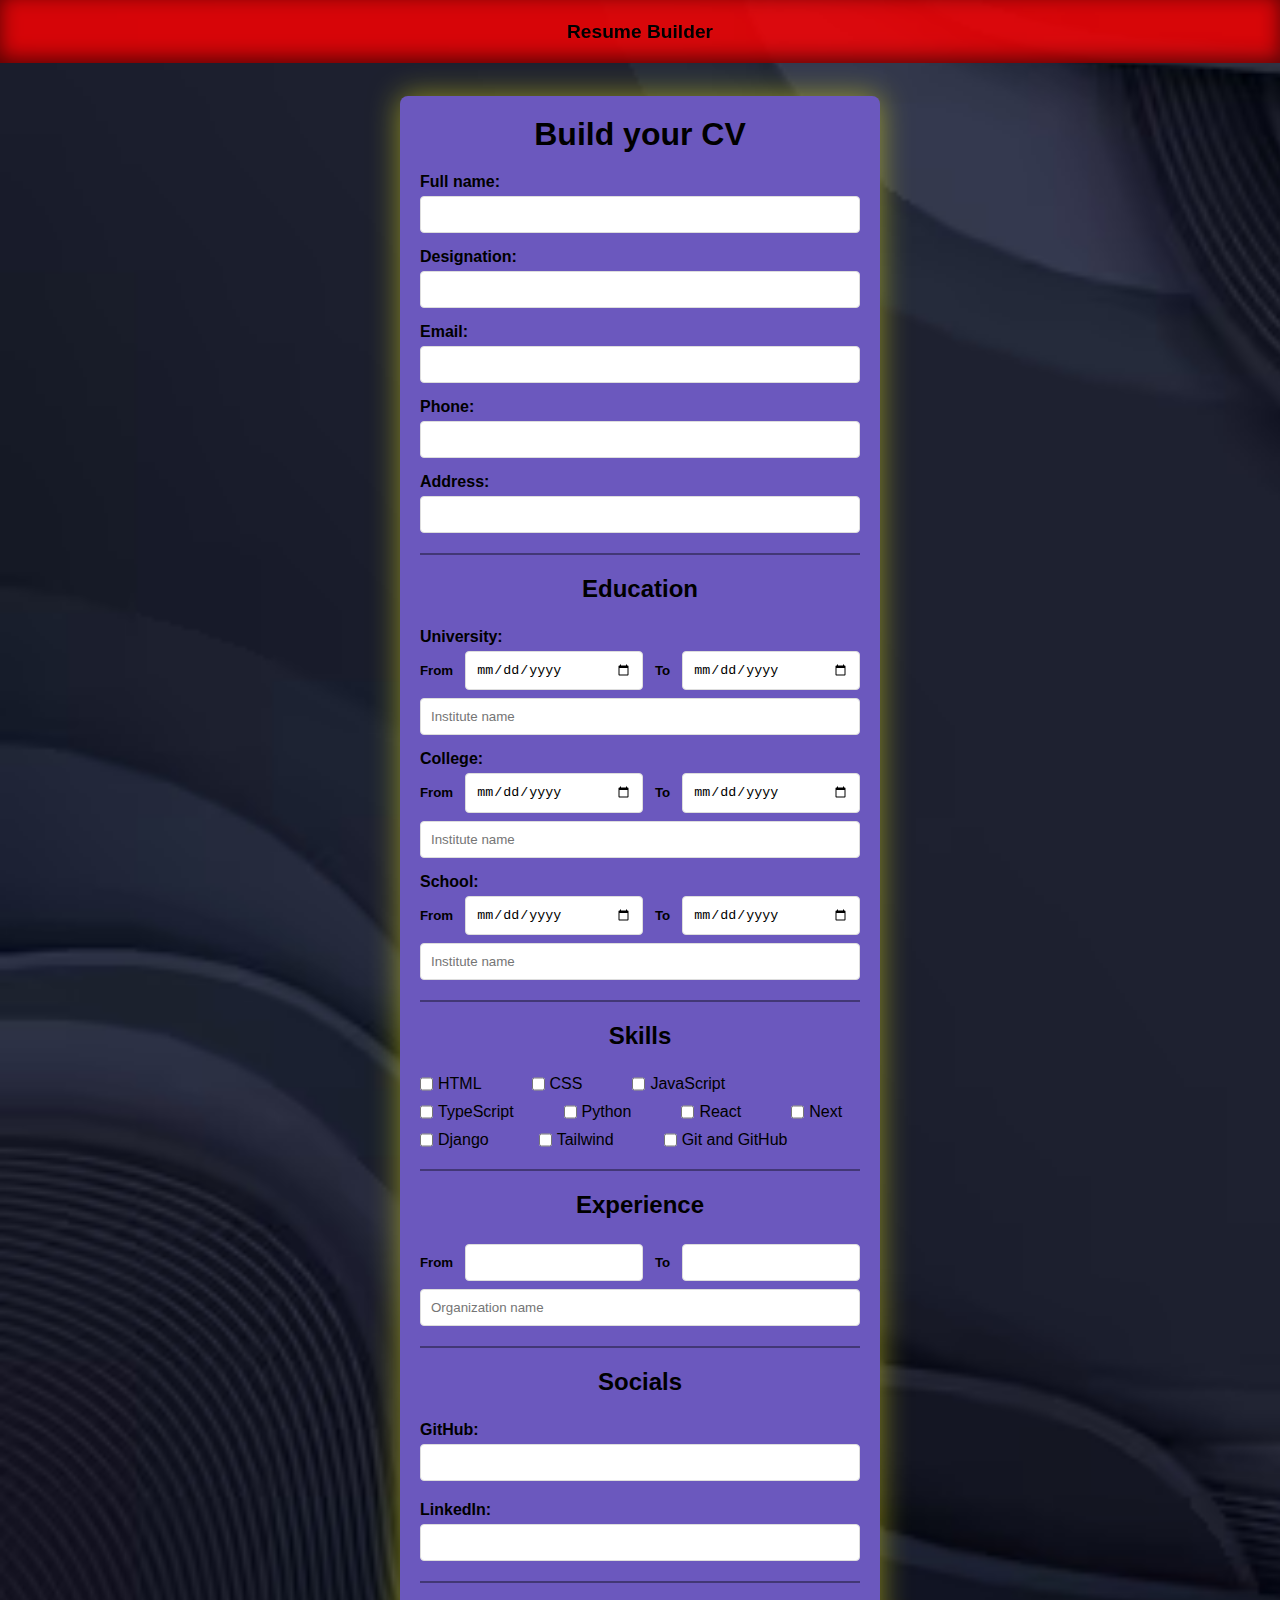
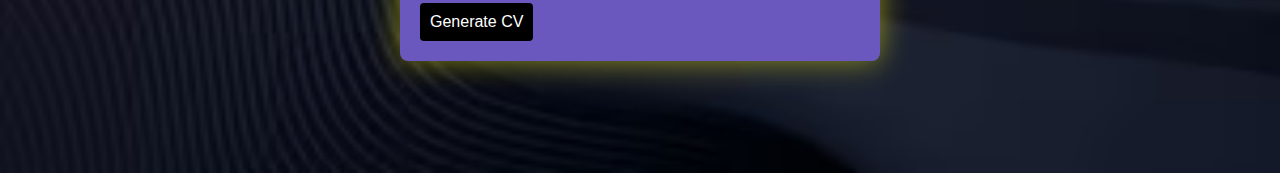
<file: index.html>
<!DOCTYPE html>
<html lang="en">
<head>
    <meta charset="UTF-8">
    <meta name="viewport" content="width=device-width, initial-scale=1.0">
    <title>Static-resume_builder</title>
    <link rel="stylesheet" href="style.css">
</head>
<body>
    <nav class="navbar" id="navbar">
        Resume Builder
    </nav>
    
        <div class="container" id="container">
            <h1 class="heading">Build your CV</h1>

            <form id="cv-form">
                <div class="form-group">
                    <label for="name">Full name:</label>
                    <input type="text" id="name" required>
                </div>
                <div class="form-group">
                    <label for="designation">Designation:</label>
                    <input type="text" id="designation" required>
                </div>
                <div class="form-group">
                    <label for="email">Email:</label>
                    <input type="email" id="email" required>
                </div>
                <div class="form-group">
                    <label for="phone">Phone:</label>
                    <input type="tel" id="phone" required>
                </div>
                <div class="form-group">
                    <label for="address">Address:</label>
                    <input type="text" id="address" required>
                </div>

                <div class="input-division"></div>

                <label class="center-label" for="education">Education</label>
                <div class="form-group">
                    <label for="university">University:</label>
                    <div class="educations">
                        <div class="edu-sub">
                            <h5>From</h5>
                            <input type="date" id="period-1a" required>
                            <h5>To</h5>
                            <input type="date" id="period-1b" required>
                        </div>
                        <input type="text" id="education1" placeholder="Institute name" required>
                    </div>
                </div>
                <div class="form-group">
                    <label for="college">College:</label>
                    <div class="educations">
                        <div class="edu-sub">
                            <h5>From</h5>
                            <input type="date" id="period-2a" required>
                            <h5>To</h5>
                            <input type="date" id="period-2b" required>
                        </div>
                        <input type="text" id="education2" placeholder="Institute name" required>
                    </div>
                </div>
                <div class="form-group">
                    <label for="school">School:</label>
                    <div class="educations">
                        <div class="edu-sub">
                            <h5>From</h5>
                            <input type="date" id="period-3a" required>
                            <h5>To</h5>
                            <input type="date" id="period-3b" required>
                        </div>
                        <input type="text" id="education3" placeholder="Institute name" required>
                    </div>
                </div>

                <div class="input-division"></div>

                <div class="form-group">
                    <label class="center-label" for="skills">Skills</label>
                    <div class="skill-boxes">

                        <div class="check">
                            <input type="checkbox" id="skill1" value="HTML">
                            HTML
                        </div>
                        <div class="check">
                            <input type="checkbox" id="skill2" value="CSS">
                            CSS
                        </div>
                        <div class="check">
                            <input type="checkbox" id="skill3" value="JavaScript">
                            JavaScript
                        </div>
                        <div class="check">
                            <input type="checkbox" id="skill4" value="TypeScript">
                            TypeScript
                        </div>
                        <div class="check">
                            <input type="checkbox" id="skill5" value="Python">
                            Python
                        </div>
                        <div class="check">
                            <input type="checkbox" id="skill6" value="React">
                            React
                        </div>
                        <div class="check">
                            <input type="checkbox" id="skill7" value="Next">
                            Next
                        </div>
                        <div class="check">
                            <input type="checkbox" id="skill8" value="Django">
                            Django
                        </div>
                        <div class="check">
                            <input type="checkbox" id="skill9" value="Tailwind">
                            Tailwind
                        </div>
                        <div class="check">
                            <input type="checkbox" id="skill10" value="Git and GitHub">
                            Git and GitHub
                        </div>

                    </div>
                </div>

                <div class="input-division"></div>
                
                <div class="form-group">
                    <label class="center-label" for="experience">Experience</label>
                    <div class="experience">
                        <div class="exp-sub">
                            <h5>From</h5>
                            <input type="number" min="1990" max="2025" id="exp-period1" required>
                            <h5>To</h5>
                            <input type="number" min="1990" max="2025" id="exp-period2" required>
                        </div>
                        <input type="text" id="org-name" placeholder="Organization name" required>
                    </div>
                </div> 

                <div class="input-division"></div>

                <div class="form-group">
                    <label class="center-label" for="socials">Socials</label>
                    <div class="github">
                        <label for="github">GitHub:</label>
                        <input type="url" id="github" required>
                    </div>
                    <div class="linkedin">
                        <label for="linkedin">LinkedIn:</label>
                        <input type="url" id="linkedin" required>
                    </div>
                </div>

                <div class="input-division"></div>

                <button type="submit">Generate CV</button>
            </form>

            <div id="cv-output" class="cv-output">
                <!-- Output will be displayed here -->
            </div>
        </div>


    <script src="script.js"></script>
</body>
</html>
</file>
<file: style.css>
*{
    padding: 0;
    margin: 0;
    box-sizing: border-box;
}

body {
    font-family: Arial, sans-serif;
    display: flex;
    flex-direction: column;
    justify-content: center;
    align-items: center;
    min-height: 100vh;
    background-image: url("gradient-black-background-with-wavy-lines_52683-76100.avif");
    background-size: cover;
    background-repeat: no-repeat;
}

.navbar {
    background-color: #ff0000d2;
    box-shadow: inset 0px -5px 20px rgba(0, 0, 0, 0.6);
    width: 100%;
    height: 7vh;
    position: fixed;
    top: 0;
    text-decoration: none;
    font-size: 1.2rem;
    font-weight: bold;
    display: flex;
    align-items: center;
    justify-content: center;
}


.container {
    background-color: #6b58be;
    padding: 20px;
    border-radius: 8px;
    width: 30rem;
    margin-top: 6rem;
    margin-bottom: 7rem;
    box-shadow: 0 0 30px rgba(255, 251, 20, 0.514);
}

.heading {
    margin-bottom: 20px;
    text-align: center;
}

.form-group {
    margin-bottom: 15px;
}

label {
    display: block;
    margin-bottom: 5px;
    font-weight: bold;
}

input, textarea {
    width: 100%;
    padding: 10px;
    border: 1px solid #ddd;
    border-radius: 4px;
}

button {
    background-color: #000000;
    color: #fff;
    border: none;
    padding: 10px;
    border-radius: 4px;
    cursor: pointer;
    font-size: 16px;
}

button:hover {
    background-color: #7abaff;
}

.cv_output {
    margin-top: 20px;
    padding: 10px;
    border: 1px solid #ddd;
    border-radius: 4px;
    background-color: aqua;
    overflow: hidden;
    word-wrap: break-word;
    display: flex;
    flex-direction: column;
    align-items: center;
}

.cv_output h3{
    margin-bottom: 20px;
}

.educations{
    display: flex;
    flex-direction: column;
    gap: 8px;
}

.edu-sub{
    display: flex;
    align-items: center;
    gap: 12px;
}

.dynamic-edu{
    display: flex;
    gap: 15px;
    margin-bottom: 5px;
}
.edu1{
    margin-bottom: 50px;
    word-wrap: break-word;
}

.skill-boxes{
    display: flex;
    row-gap: 10px;
    column-gap: 50px;
    flex-wrap: wrap;
    margin-top: 10px;
}

.check{
    display: flex;
    gap: 5px;
    white-space: nowrap;
}

.experience{
    display: flex;
    flex-direction: column;
    gap: 8px;
}
.exp-sub{
    display: flex;
    align-items: center;
    gap: 12px;
}

.exp-period{
    display: flex;
    flex-wrap: wrap;
    gap: 25px;
    margin-bottom: 5px;
}

.center-label{
    text-align: center;
    margin-bottom: 25px;
    font-size: x-large;
}

.github{
    margin-bottom: 20px;
}

.dynamic-github{
    display: flex;
    gap: 10px;
    margin-bottom: 30px;
    padding-left: 15px;
}
.dynamic-linkedin{
    display: flex;
    gap: 10px;
    margin-bottom: 10px;
    padding-left: 15px;
}



.division{
    height: 2px;
    width: 400px;
    margin: 20px 0px;
    background-color: #00000060;
}
.input-division{
    height: 2px;
    width: 100%;
    margin: 20px 0px;
    background-color: #00000060;
}




@media (max-width: 640px) {
    .container{
        width: 300px;
    }
    .edu-sub{
        display: flex;
        flex-direction: column;
    }
    .exp-sub{
        display: flex;
        flex-direction: column;
    }
}

/* @media only screen and (min-width: 1400px){
    .container{
        width: 40rem;
    }
} */


/* @media (min-width: 1025px) and ( max-width: 1440px) {
    
}

@media (min-width: 1441px) {
    
} */
</file>
